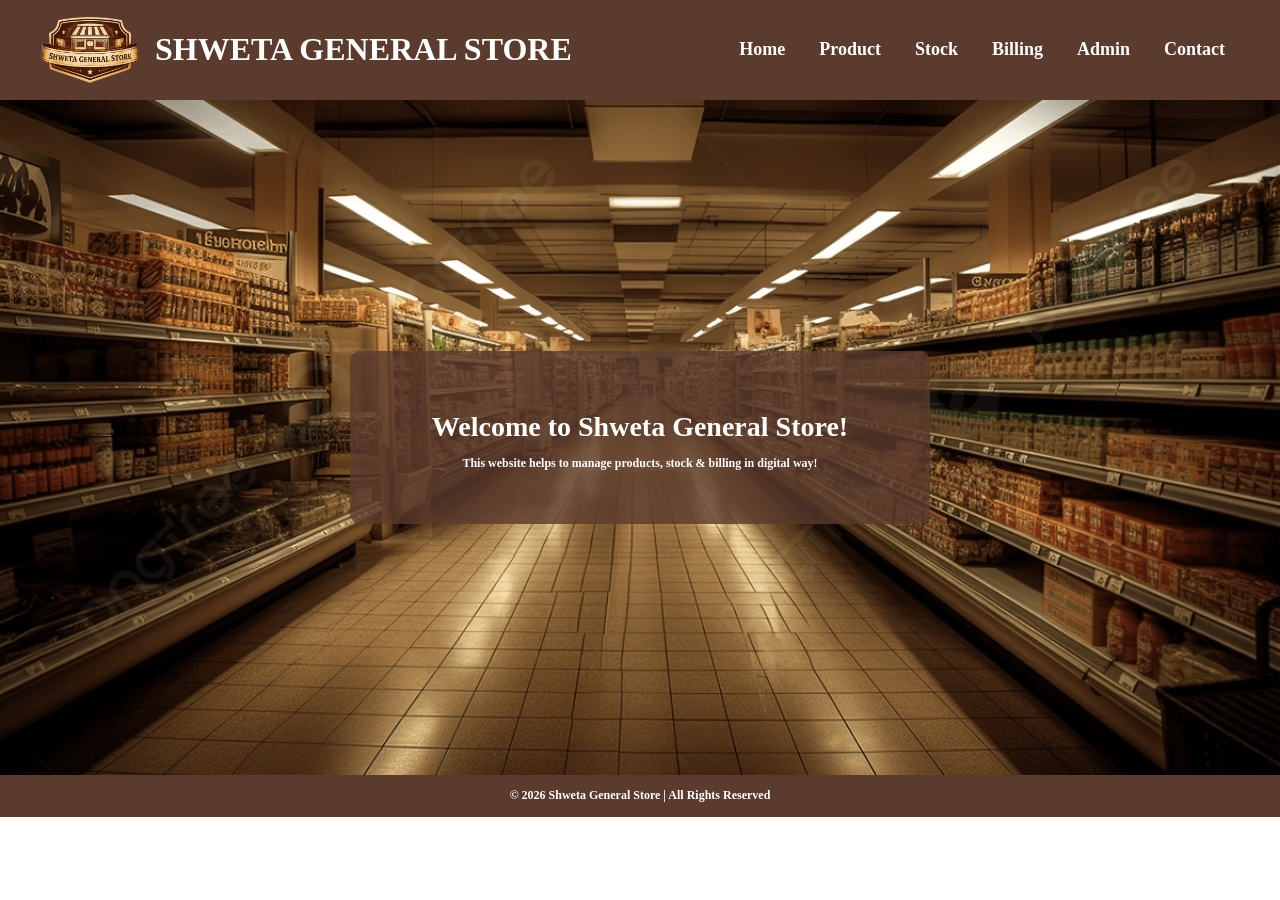
<file: index.html>
<!DOCTYPE html>
<html>
<head>
<title>Shweta General Store</title>
<link rel="stylesheet" href="css/style.css">
</head>

<body class="store.jpg">

<!-- HEADER -->
<header>

<div class="logo-area">
<img src="images/logo.png" alt="logo">
<h1>SHWETA GENERAL STORE</h1>
</div>

<nav>
<a href="index.html">Home</a>
<a href="product.html">Product</a>
<a href="stock.html">Stock</a>
<a href="billing.html">Billing</a>
<a href="admin.html">Admin</a>
<a href="contact.html">Contact</a>
</nav>

</header>


<!-- MAIN CONTENT -->
<div class="hero">

<div class="welcome-box">
<h2>Welcome to Shweta General Store!</h2>

<p>This website helps to manage products, stock & billing in digital way!</p>

</div>

</div>


<!-- FOOTER -->
<footer>

<p>© 2026 Shweta General Store | All Rights Reserved</p>

</footer>

</body>
</html>
</file>
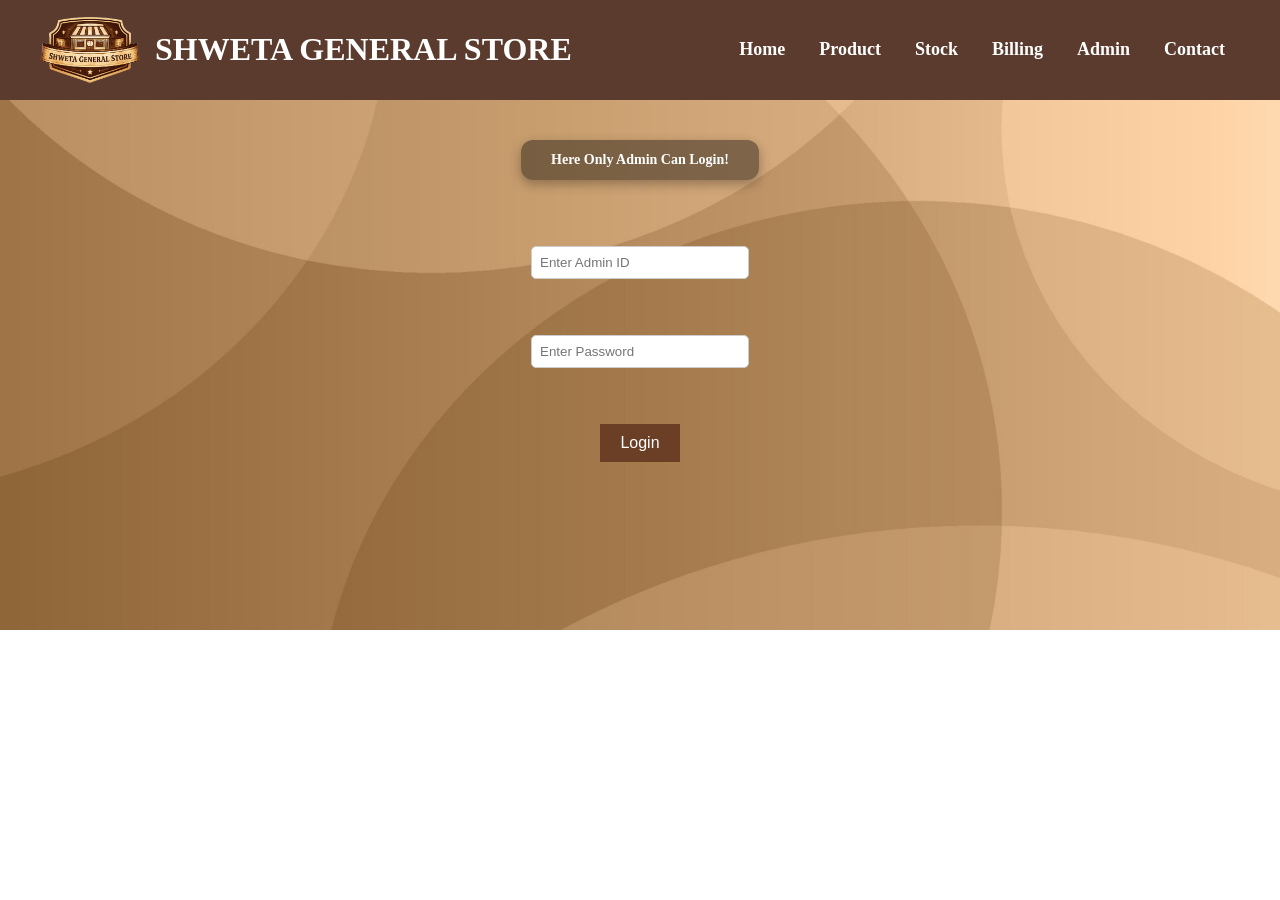
<file: admin.html>
<!DOCTYPE html>
<html>
<head>
<title>Admin Login</title>
<link rel="stylesheet" href="css/style.css">
</head>

<body class="admin-bg">

<!-- HEADER -->
<header>

<div class="logo-area">
<img src="images/logo.png" alt="logo">
<h1>SHWETA GENERAL STORE</h1>
</div>

<nav>
<a href="index.html">Home</a>
<a href="product.html">Product</a>
<a href="stock.html">Stock</a>
<a href="billing.html">Billing</a>
<a href="admin.html">Admin</a>
<a href="contact.html">Contact</a>
</nav>

</header>

<div class="page-container">

<h2 class="page-heading">Here Only Admin Can Login!</h2>

<br><br>

<input type="text" id="id" placeholder="Enter Admin ID"><br><br>
<input type="password" id="pass" placeholder="Enter Password"><br><br>

<button onclick="login()">Login</button>

<script>
function login(){

var id=document.getElementById("id").value;
var pass=document.getElementById("pass").value;

if(id=="shweta" && pass=="1234"){
alert("Login Successful");
}
else{
alert("Wrong ID or Password");
}

}
</script>
</form>
</body>
</html>
</file>
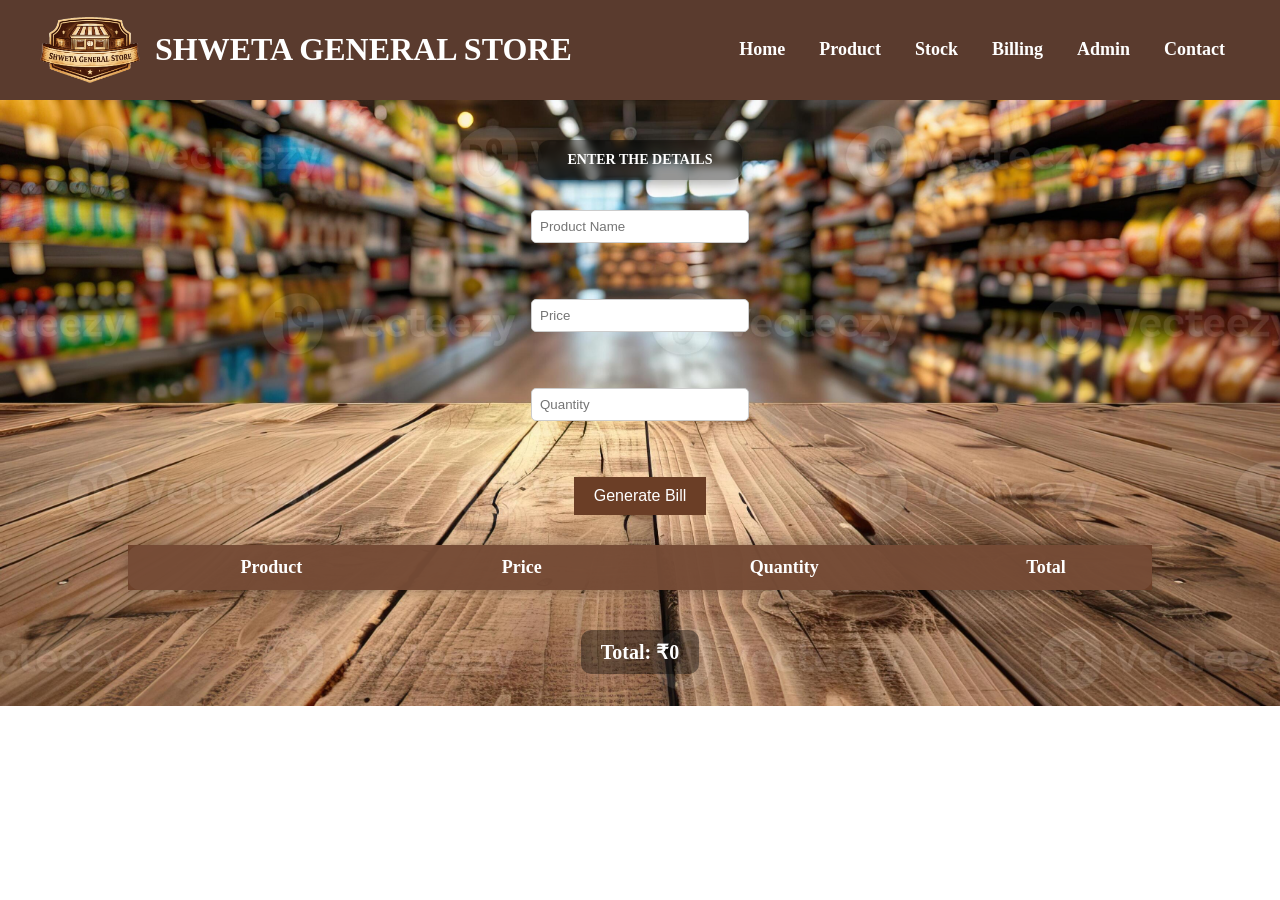
<file: billing.html>
<!DOCTYPE html>
<html>
<head>
	<title>Billing</title>
	<link rel="stylesheet" href="css/style.css">
</head>

<body class="billing-bg">

<!-- HEADER -->
<header>

<div class="logo-area">
<img src="images/logo.png" alt="logo">
<h1>SHWETA GENERAL STORE</h1>
</div>

<nav>
<a href="index.html">Home</a>
<a href="product.html">Product</a>
<a href="stock.html">Stock</a>
<a href="billing.html">Billing</a>
<a href="admin.html">Admin</a>
<a href="contact.html">Contact</a>
</nav>

</header>

<div class="page-container">
<h2 class="page-heading">ENTER THE DETAILS</h2>

	<input type="text" id="productName" placeholder="Product Name">
<br><br>
	<input type="number" id="price" placeholder="Price">
<br><br>
	<input type="number" id="quantity" placeholder="Quantity">
<br><br>

<button onclick="generateBill()">Generate Bill</button>


<table id="billTable">

<tr>
<th>Product</th>
<th>Price</th>
<th>Quantity</th>
<th>Total</th>
</tr>

</table>

<div class="total" id="totalAmount">
Total: ₹0
</div>
</div>

<script>

let stock = JSON.parse(localStorage.getItem("stock")) || {};
let total = 0;

function generateBill(){

let product = document.getElementById("productName").value.toLowerCase();
let price = parseFloat(document.getElementById("price").value);
let quantity = parseInt(document.getElementById("quantity").value);

if(product=="" || isNaN(price) || isNaN(quantity)){
alert("Please fill all details");
return;
}

if(!stock[product]){
alert("Product not available in stock");
return;
}

if(stock[product] < quantity){
alert("Not enough stock available");
return;
}

stock[product] -= quantity;

localStorage.setItem("stock", JSON.stringify(stock));

let itemTotal = price * quantity;

total += itemTotal;

let table = document.getElementById("billTable");

let row = table.insertRow();

row.insertCell(0).innerText = product;
row.insertCell(1).innerText = price;
row.insertCell(2).innerText = quantity;
row.insertCell(3).innerText = itemTotal;

document.getElementById("totalAmount").innerText = "Total: ₹" + total;

document.getElementById("productName").value="";
document.getElementById("price").value="";
document.getElementById("quantity").value="";

}
</script>
</body>
</html>
</file>
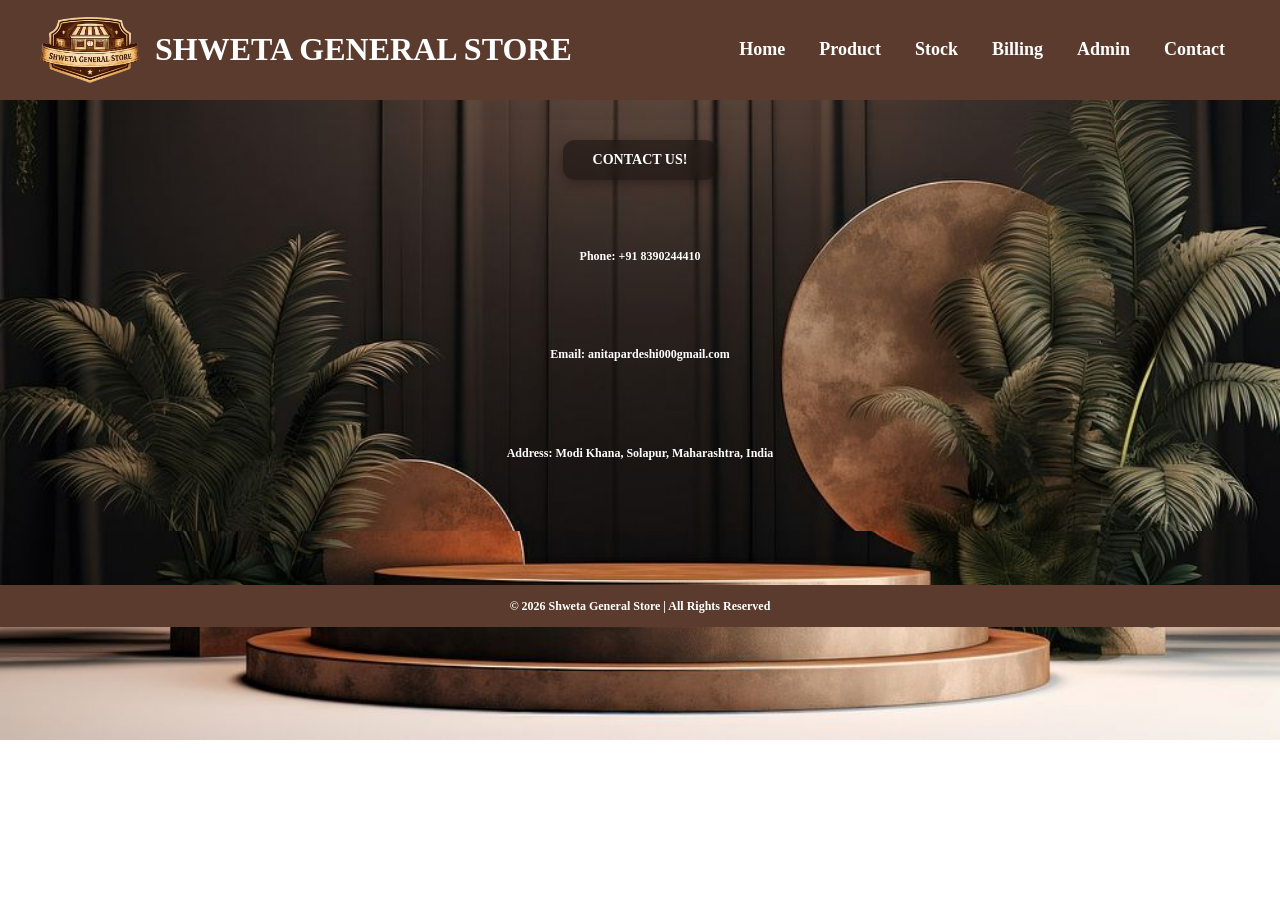
<file: contact.html>
<!DOCTYPE html>
<html>
<head>
<title>Contact!</title>
<link rel="stylesheet" href="css/style.css">
</head>

<body class="contact-bg">

<!-- HEADER -->
<header>

<div class="logo-area">
<img src="images/logo.png" alt="logo">
<h1>SHWETA GENERAL STORE</h1>
</div>

<nav>
<a href="index.html">Home</a>
<a href="product.html">Product</a>
<a href="stock.html">Stock</a>
<a href="billing.html">Billing</a>
<a href="admin.html">Admin</a>
<a href="contact.html">Contact</a>
</nav>

</header>

<div class="page-container contact-bg">

<h2 class="page-heading">CONTACT US!</h2>

<br><br>
    <div class="contact-info">
    <p class="content-text"> 
    <p>Phone: +91 8390244410</p><br><br>
    <p>Email: anitapardeshi000gmail.com</p><br><br>
    <p>Address: Modi Khana, Solapur, Maharashtra, India</p><br><br>

</div>
</div>

<br>
<br>
<br>

<!-- Footer -->
<footer>
    <p>© 2026 Shweta General Store | All Rights Reserved</p>
</footer>

        <script src="js/script.js"></script>
</body>
</html>
</file>
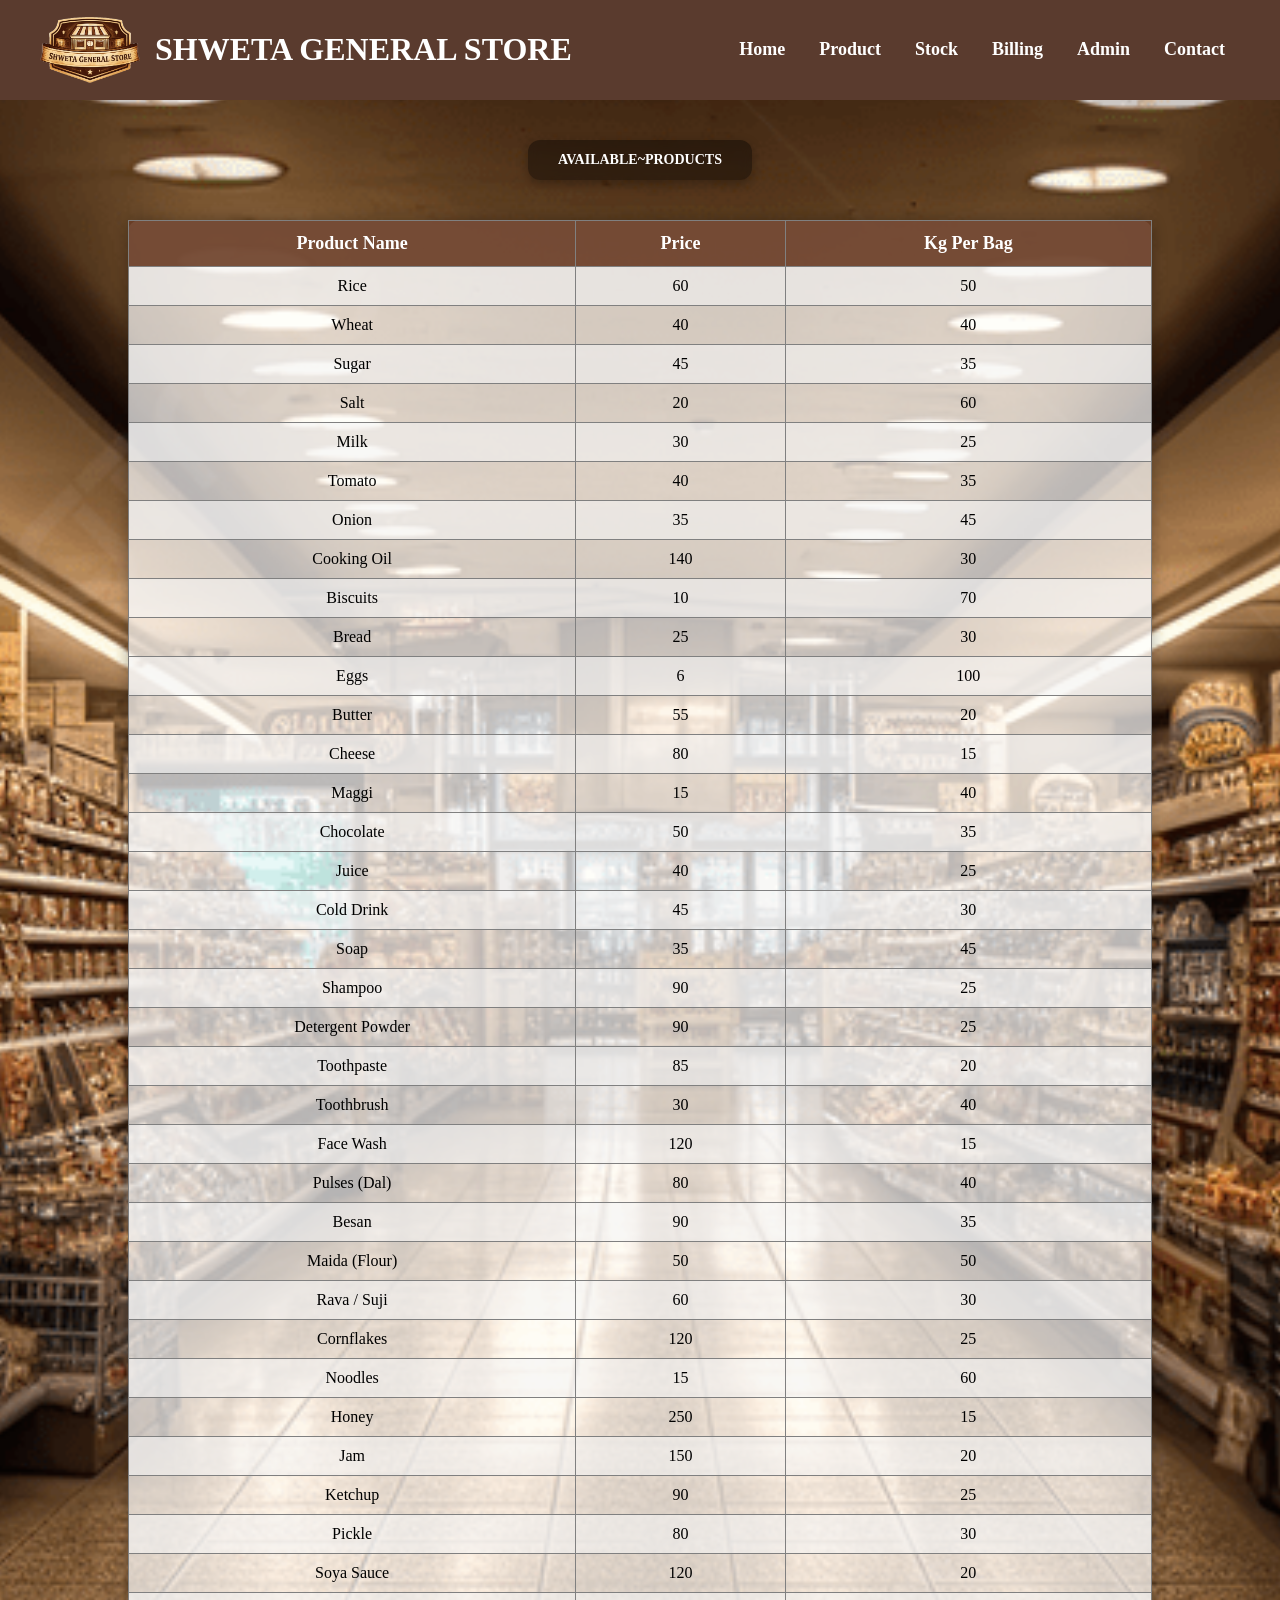
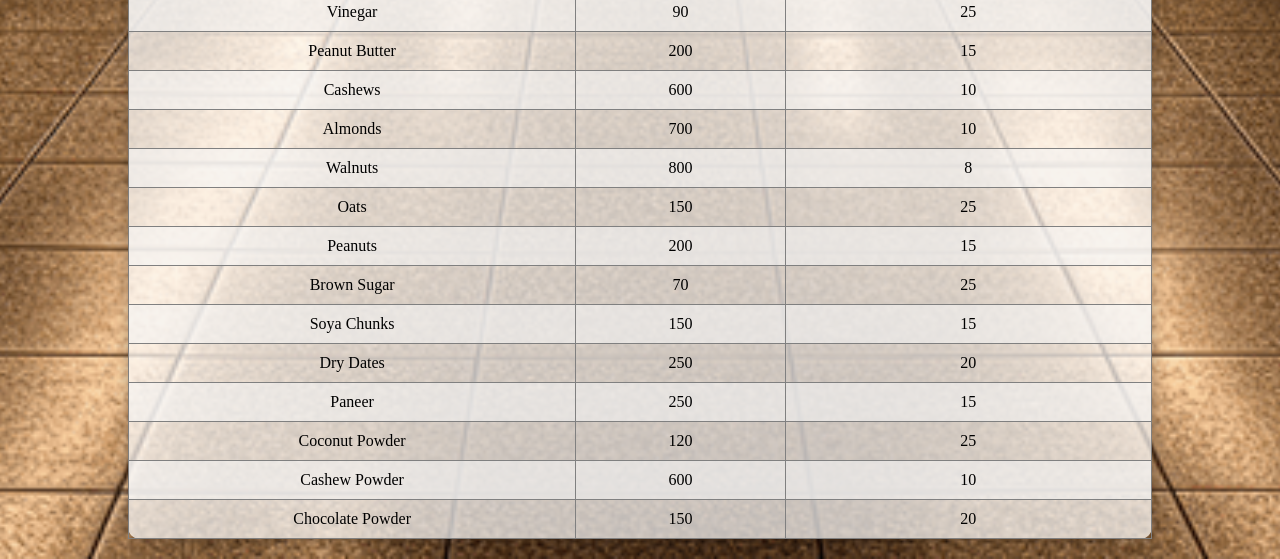
<file: product.html>
<!DOCTYPE html>
<html>
<head>
<title>Products in Shop!</title>
<link rel="stylesheet" href="css/style.css">
</head>

<body class="product-bg">

<!-- HEADER -->
<header>

<div class="logo-area">
<img src="images/logo.png" alt="logo">
<h1>SHWETA GENERAL STORE</h1>
</div>

<nav>
<a href="index.html">Home</a>
<a href="product.html">Product</a>
<a href="stock.html">Stock</a>
<a href="billing.html">Billing</a>
<a href="admin.html">Admin</a>
<a href="contact.html">Contact</a>
</nav>

</header>

<div class="page-container">
<h2 class="page-heading">AVAILABLE~PRODUCTS</h2>

<table border="1" align="center">
<tr>
<th>Product Name</th>
<th>Price</th>
<th>Kg Per Bag</th>
</tr>

<tr><td>Rice</td><td>60</td><td>50</td></tr>
<tr><td>Wheat</td><td>40</td><td>40</td></tr>
<tr><td>Sugar</td><td>45</td><td>35</td></tr>
<tr><td>Salt</td><td>20</td><td>60</td></tr>
<tr><td>Milk</td><td>30</td><td>25</td></tr>
<tr><td>Tomato</td><td>40</td><td>35</td></tr>
<tr><td>Onion</td><td>35</td><td>45</td></tr>
<tr><td>Cooking Oil</td><td>140</td><td>30</td></tr>
<tr><td>Biscuits</td><td>10</td><td>70</td></tr>
<tr><td>Bread</td><td>25</td><td>30</td></tr>
<tr><td>Eggs</td><td>6</td><td>100</td></tr>
<tr><td>Butter</td><td>55</td><td>20</td></tr>
<tr><td>Cheese</td><td>80</td><td>15</td></tr>
<tr><td>Maggi</td><td>15</td><td>40</td></tr>
<tr><td>Chocolate</td><td>50</td><td>35</td></tr>
<tr><td>Juice</td><td>40</td><td>25</td></tr>
<tr><td>Cold Drink</td><td>45</td><td>30</td></tr>
<tr><td>Soap</td><td>35</td><td>45</td></tr>
<tr><td>Shampoo</td><td>90</td><td>25</td></tr>
<tr><td>Detergent Powder</td><td>90</td><td>25</td></tr>
<tr><td>Toothpaste</td><td>85</td><td>20</td></tr>
<tr><td>Toothbrush</td><td>30</td><td>40</td></tr>
<tr><td>Face Wash</td><td>120</td><td>15</td></tr>
<tr><td>Pulses (Dal)</td><td>80</td><td>40</td></tr>
<tr><td>Besan</td><td>90</td><td>35</td></tr>
<tr><td>Maida (Flour)</td><td>50</td><td>50</td></tr>
<tr><td>Rava / Suji</td><td>60</td><td>30</td></tr>
<tr><td>Cornflakes</td><td>120</td><td>25</td></tr>
<tr><td>Noodles</td><td>15</td><td>60</td></tr>
<tr><td>Honey</td><td>250</td><td>15</td></tr>
<tr><td>Jam</td><td>150</td><td>20</td></tr>
<tr><td>Ketchup</td><td>90</td><td>25</td></tr>
<tr><td>Pickle</td><td>80</td><td>30</td></tr>
<tr><td>Soya Sauce</td><td>120</td><td>20</td></tr>
<tr><td>Vinegar</td><td>90</td><td>25</td></tr>
<tr><td>Peanut Butter</td><td>200</td><td>15</td></tr>
<tr><td>Cashews</td><td>600</td><td>10</td></tr>
<tr><td>Almonds</td><td>700</td><td>10</td></tr>
<tr><td>Walnuts</td><td>800</td><td>8</td></tr>
<tr><td>Oats</td><td>150</td><td>25</td></tr>
<tr><td>Peanuts</td><td>200</td><td>15</td></tr>
<tr><td>Brown Sugar</td><td>70</td><td>25</td></tr>
<tr><td>Soya Chunks</td><td>150</td><td>15</td></tr>
<tr><td>Dry Dates</td><td>250</td><td>20</td></tr>
<tr><td>Paneer</td><td>250</td><td>15</td></tr>
<tr><td>Coconut Powder</td><td>120</td><td>25</td></tr>
<tr><td>Cashew Powder</td><td>600</td><td>10</td></tr>
<tr><td>Chocolate Powder</td><td>150</td><td>20</td></tr>
</table>
</div>
</div>
</body>
</html>
</file>
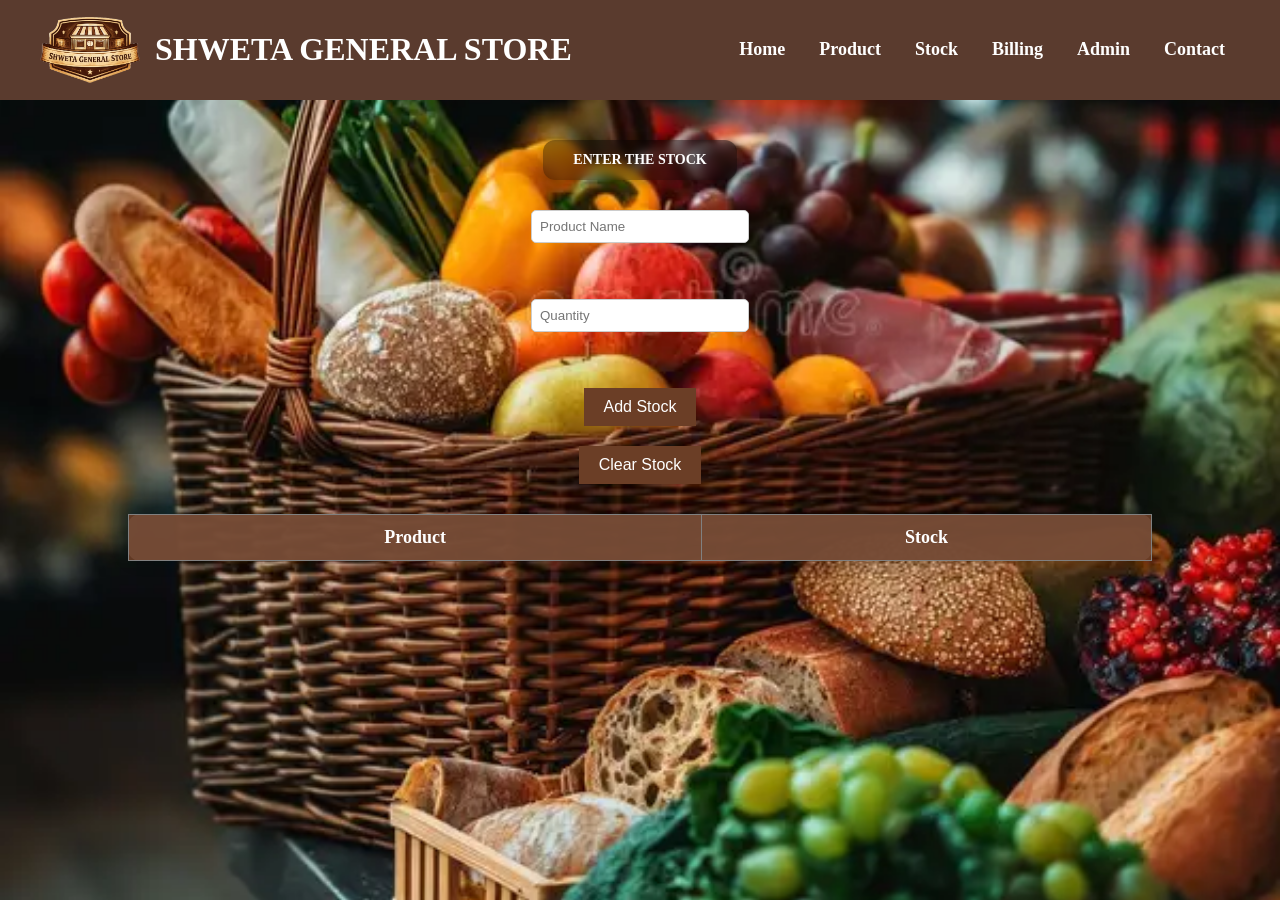
<file: stock.html>
<!DOCTYPE html>
<html>
<head>
	<title>Stock</title>
	<link rel="stylesheet" href="css/style.css">
</head>

<body class="stock-bg">

<!-- HEADER -->
<header>

<div class="logo-area">
<img src="images/logo.png" alt="logo">
<h1>SHWETA GENERAL STORE</h1>
</div>

<nav>
<a href="index.html">Home</a>
<a href="product.html">Product</a>
<a href="stock.html">Stock</a>
<a href="billing.html">Billing</a>
<a href="admin.html">Admin</a>
<a href="contact.html">Contact</a>
</nav>

</header>


<div class="table-overlay">

<div class="page-container">
<h2 class="page-heading">ENTER THE STOCK</h2>

<input type="text" id="productName" placeholder="Product Name"><br><br>


<input type="number" id="productQty" placeholder="Quantity"><br><br>


<button onclick="addStock()">Add Stock</button><button onclick="clearStock()">Clear Stock</button>

</div>

<table border="1" id="stockTable">
<tr>
<th>Product</th>
<th>Stock</th>
</tr>
</table>

<script>

let stock = JSON.parse(localStorage.getItem("stock")) || {};

function addStock(){

let name = document.getElementById("productName").value;
let qty = parseInt(document.getElementById("productQty").value);

if(name=="" || isNaN(qty)){
alert("Enter product and quantity");
return;
}

if(stock[name]){
stock[name] += qty;
}else{
stock[name] = qty;
}

localStorage.setItem("stock", JSON.stringify(stock));

displayStock();

}

function displayStock(){

let table = document.getElementById("stockTable");

table.innerHTML = "<tr><th>Product</th><th>Stock</th></tr>";

for(let item in stock){

let row = table.insertRow();

row.insertCell(0).innerText = item;
row.insertCell(1).innerText = stock[item];

}

}

function clearStock(){

localStorage.removeItem("stock");

alert("Stock Cleared");

location.reload();

}

displayStock();

</script>
</div>
</body>
</html>
</file>
<file: css/style.css>
body{
margin:0;
font-family:Times New Roman;
}

/* HEADER */

header{
font-size: 16px;
font-weight: bold;
background:#5a3b2e;
color:white;
display:flex;
justify-content:space-between;
align-items:center;
padding:10px 40px;
}

h2{
   font-size: 14px;
   font-weight: bold;
   margin-top:20px;
   color:white;
   text-align:center;
}

p{
  font-size:12px;
  font-weight:bold;
  line-height:1.4;
}

/* LOGO */

.logo-area{
display:flex;
align-items:center;
gap:15px;
}

.logo-area img{
width:100px;
}

/* NAVIGATION */

nav a{
color:white;
text-decoration:none;
margin:0 15px;
font-size:18px;
}

nav a:hover{
color:#e5c29f;
}


/* Tables for Stock, Billing, Admin Pages */
table {
    padding: 15px;
    border-radius: 12px;
    border-collapse: collapse;
    margin: 20px auto;       /* center tables horizontally */
    width: 80%;
    background:rgba(255,255,255,0.7);
    box-shadow: 0 0 15px rgba(0,0,0,0.3);
}

th {
    background-color: rgba(107,62,38,0.9);
    color: white;
    padding: 12px;
    font-size: 18px;
}

td {
    padding: 10px;
    text-align: center;
    color:black;
}

tr:nth-child(even) {
    background: rgba(245,245,245,0.6);
}

tr:hover {
    background: rgba(255,255,255,0.4);
}

/* Buttons and Inputs */
button {
    background-color: #6b3e26;
    color: white;
    padding: 10px 20px;
    border: none;
    font-size: 16px;
    cursor: pointer;
    display: block;
    margin: 10px auto;       /* center horizontally */
}

button:hover {
    background-color: #1e5e3c;
}

input {
    padding: 8px;
    width: 200px;
    border-radius: 5px;
    border: 1px solid #ccc;
    display: block;
    margin: 10px auto;       /* center horizontally */
}

/* HERO SECTION */

.hero{
height:75vh;

background-image:url('../images/store.jpg');

background-size:cover;

background-position:center;

display:flex;

justify-content:center;

align-items:center;

flex:1;
}


/* WELCOME BOX */

.welcome-box{

background:rgba(90,59,46,0.8);

padding:40px;

border-radius:10px;

color:white;

text-align:center;

width:500px;

}

.welcome-box h2{
font-size:28px;
margin-bottom:10px;
}

/* STOCK */
.page-container {
    display: flex;
    flex-direction: column;
    align-items: center;       /* horizontal center */
    justify-content: flex-start;
    width: 100%;
    margin-top: 20px;          /* space from nav */
}

/* Table overlay effect (if needed) */
.table-overlay {
    background:none;
    padding:0;
    border-radius: 12px;
}

/* Product page background */
.stock-bg {
    background-image: url("../images/stock.jpg");
    background-size: cover;
    background-position: center;
    background-repeat: no-repeat;
    height: auto;
    min-height: 100%;
    padding-top;0
}


.page-container {
    display: flex;
    flex-direction: column;
    align-items: center;       /* horizontal center */
    justify-content: flex-start;
    width: 100%;
    margin-top: 20px;          /* space from nav */
}

/* Table overlay effect (if needed) */
.table-overlay {
    background:none;
    padding:0;
    border-radius: 12px;
}

/* Product page background */
.billing-bg {
    background-image: url("../images/billing.jpg");
    background-size: cover;
    background-position: center;
    background-repeat: no-repeat;
    height: auto;
    min-height: 100%;
    padding-top;0
}

=========================================
.page-container {
    display: flex;
    flex-direction: column;
    align-items: center;       /* horizontal center */
    justify-content: flex-start;
    width: 100%;
    margin-top: 20px;          /* space from nav */
}

/* Table overlay effect (if needed) */
.table-overlay {
    background:none;
    padding:0;
    border-radius: 12px;
}

/* Product page background */
.product-bg {
    background-image: url("../images/product.jpg");
    background-size: cover;
    background-position: center;
    background-repeat: no-repeat;
    height: auto;
    min-height: 100%;
    padding-top;0
}

=========================================
.page-container {
    display: flex;
    flex-direction: column;
    align-items: center;       /* horizontal center */
    justify-content: flex-start;
    width: 100%;
    margin-top: 20px;
    flex:1;          /* space from nav */
}

/* Table overlay effect (if needed) */
.table-overlay {
    background:none;
    padding:0;
    border-radius: 12px;
}

/* Product page background */
.admin-bg {
    background-image: url("../images/admin.jpg");
    background-size: cover;
    background-position: center;
    background-repeat: no-repeat;
    height: auto;
    min-height: 100%;
    padding-top;0
}


=========================================
.page-container {
    display: flex;
    flex-direction: column;
    align-items: center;       /* horizontal center */
    justify-content: flex-start;
    width: 100%;
    margin-top: 20px;          /* space from nav */
    min-height:calc(100vh-100px);
    text-align:center;
}

/* Table overlay effect (if needed) */
.table-overlay {
    background:none;
    padding:0;
    border-radius: 12px;
}

/* Product page background */
.contact-bg {
    background-image: url("../images/contact.jpg");
    background-size: cover;
    background-position: center;
    background-repeat: no-repeat;
    height: auto;
    min-height: 100%;
    padding-top;0
}

.contact-info{
 	text-align:center;
	color:white;
	line-height:1.8;
}

.page-heading{
	text-align:center;
	font-weight:bold;
  	background:rgba(0,0,0,0.4);
	display:inline-block;
	padding:12px 30px;
	border-radius:12px;
	box-shadow:0 4px  12px rgba(0,0,0,0.3);
	backdrop-filter:blur(5px);
	webkit-backdrop-filter:blur(5px);
	margin:20px auto;
}

.content-text{
	text-align:center;
}

/* FOOTER */

footer{
background:#5a3b2e;
color:white;
text-align:center;
padding:0.5px;
min height:100vh;
margin:0
top-align:center;
}

/* Total Amount Styling */
#totalAmount {
    color: white;                    /* makes text readable on dark background */
    font-weight: bold;               /* makes it stand out */
    font-size: 20px;
    background: rgba(0,0,0,0.4);     /* subtle dark highlight */
    padding: 10px 20px;
    border-radius: 10px;
    text-align: center;
    display: inline-block;           /* keeps it like a highlighted block */
    margin: 20px auto;               /* centers it horizontally */
}
</file>
